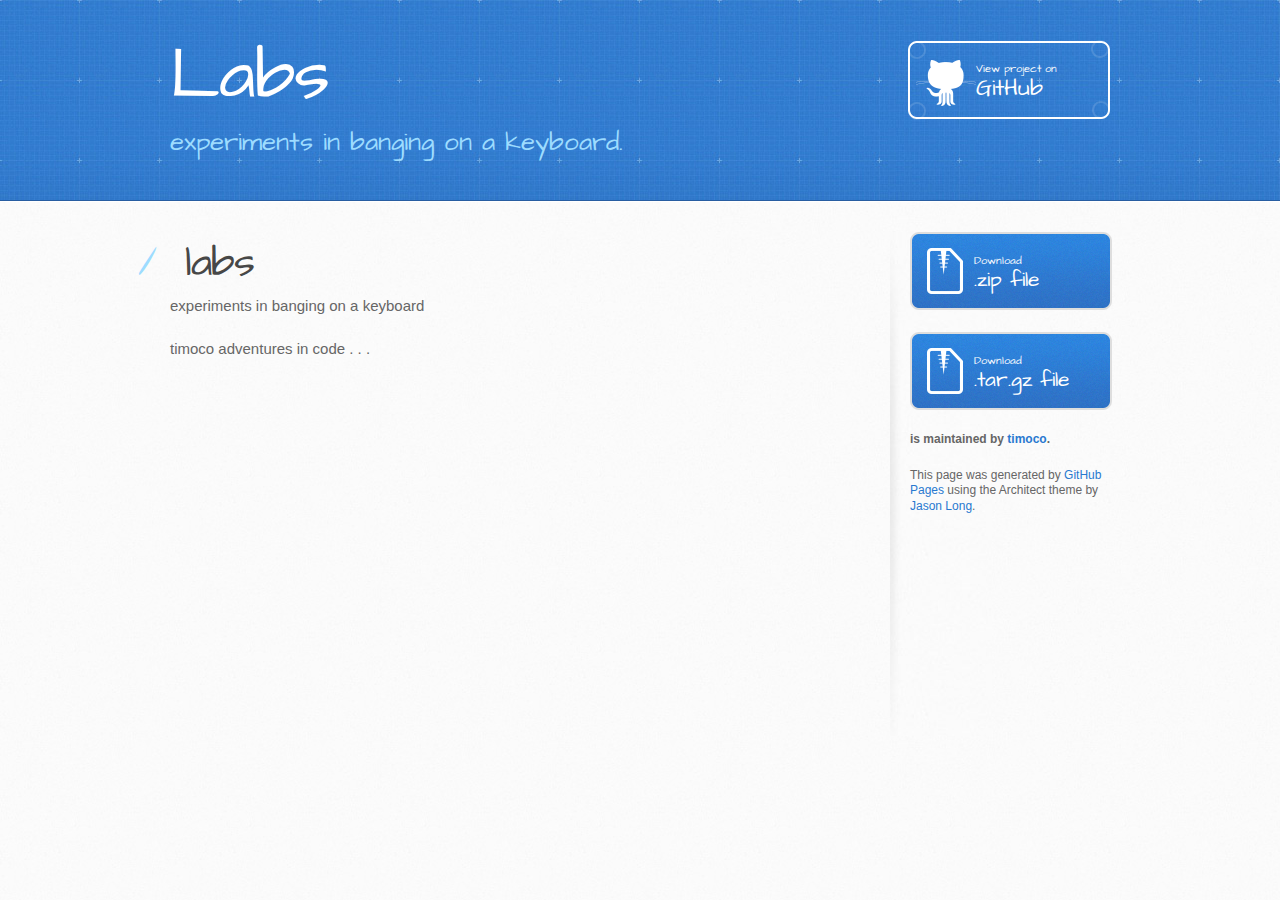
<file: index.html>
<!DOCTYPE html>
<html>
  <head>
    <meta charset='utf-8'>
    <meta http-equiv="X-UA-Compatible" content="chrome=1">
    <meta name="viewport" content="width=device-width, initial-scale=1, maximum-scale=1">
    <link href='https://fonts.googleapis.com/css?family=Architects+Daughter' rel='stylesheet' type='text/css'>
    <link rel="stylesheet" type="text/css" href="stylesheets/stylesheet.css" media="screen">
    <link rel="stylesheet" type="text/css" href="stylesheets/pygment_trac.css" media="screen">
    <link rel="stylesheet" type="text/css" href="stylesheets/print.css" media="print">

    <!--[if lt IE 9]>
    <script src="//html5shiv.googlecode.com/svn/trunk/html5.js"></script>
    <![endif]-->

    <title>Labs by timoco</title>
  </head>

  <body>
    <header>
      <div class="inner">
        <h1>Labs</h1>
        <h2>experiments in banging on a keyboard.</h2>
        <a href="https://github.com/timoco/labs" class="button"><small>View project on</small> GitHub</a>
      </div>
    </header>

    <div id="content-wrapper">
      <div class="inner clearfix">
        <section id="main-content">
          <h1>
<a id="labs" class="anchor" href="#labs" aria-hidden="true"><span class="octicon octicon-link"></span></a>labs</h1>

<p>experiments in banging on a keyboard</p>

<p>timoco adventures in code . . . </p>
        </section>

        <aside id="sidebar">
          <a href="https://github.com/timoco/labs/zipball/master" class="button">
            <small>Download</small>
            .zip file
          </a>
          <a href="https://github.com/timoco/labs/tarball/master" class="button">
            <small>Download</small>
            .tar.gz file
          </a>

          <p class="repo-owner"><a href="https://github.com/timoco/labs"></a> is maintained by <a href="https://github.com/timoco">timoco</a>.</p>

          <p>This page was generated by <a href="https://pages.github.com">GitHub Pages</a> using the Architect theme by <a href="https://twitter.com/jasonlong">Jason Long</a>.</p>
        </aside>
      </div>
    </div>

  
  </body>
</html>
</file>
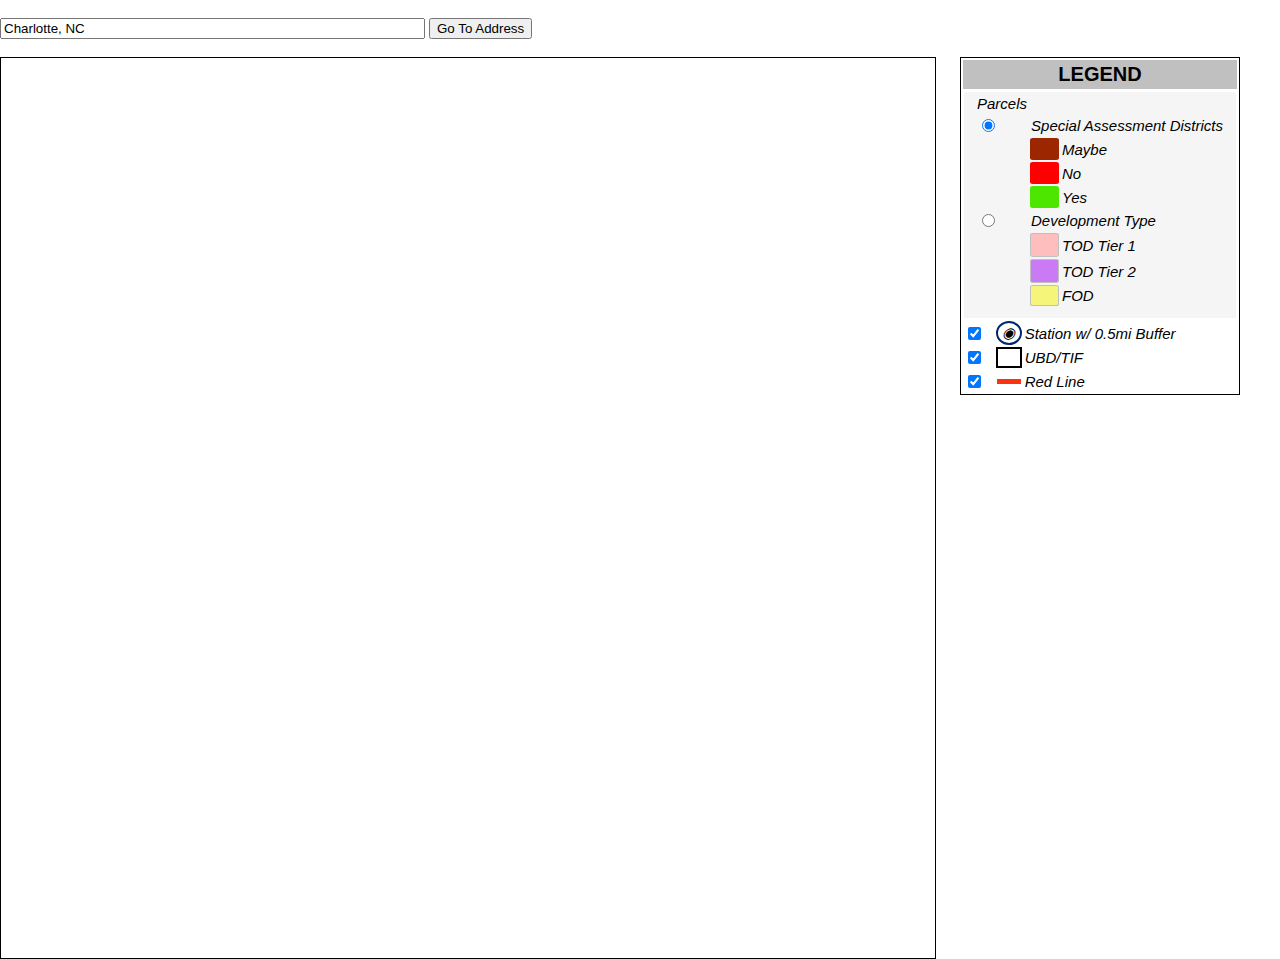
<file: carto/redline/index.html>
<!DOCTYPE html PUBLIC "-//W3C//DTD XHTML 1.0 Strict//EN"
	  "http://www.w3.org/TR/xhtml1/DTD/xhtml1-strict.dtd">

<html id="html" xmlns="http://www.w3.org/1999/xhtml" lang="en">
  <head>
    <meta http-equiv="Content-Type" content="text/html; charset=utf-8" />
    <title>Redline</title>
    <link rel="stylesheet" href="css/style.css" type="text/css" media="all" />
    <!-- Google Maps V3 Javascript API -->
	<!--<script type="text/javascript" src="http://maps.googleapis.com/maps/api/js?key=AIzaSyD9_u4u0SE73VRatVAwxPqB6sJvzfrmQrE&sensor=false"></script>-->
	<script type="text/javascript" src="http://maps.google.com/maps/api/js?sensor=false"></script>
    	
    <script type="text/javascript" src="js/map.js"></script>
  </head>
  <body id="body" onload="initialize()">
    <br />
    <!-- TPM additions -->
   <div id="controls">
		<input id="address" type="textbox" value="Charlotte, NC" size="50">
    	<input type="button" value="Go To Address" onclick="zoomToAddr()">
		<br /><br />
	</div>
        <div id="map_legend">
    	<table id="legend">
    		<tr><th align="center" colspan="3">LEGEND</th></tr>
    		<tr>
    			<td colspan="3">
    				<table id="sublegend">
    					<tr><td>Parcels</td></tr>
    					
    					<tr><td>
    					<!-- <input type="checkbox" onclick="toggleLyr(this)" value="on" name="sad" checked="checked"/> -->
    					<input type="radio" name="parcel" value="sad" onclick="toggleLyr(this)" checked="checked" /> 
    					</td>
    						<td colspan="2">Special Assessment Districts</td>
			    		</tr>
			    		<tr>
			    			<td>&nbsp;</td>
			    			<td id="sadmb"> &nbsp;</td>
			    			<td>Maybe</td>
			    		</tr>
			    		<tr>
			    			<td>&nbsp;</td>
			    			<td id="sadn"> &nbsp;</td>
			    			<td>No</td>
			    		</tr>
			    		<tr>
			    			<td>&nbsp;</td>
			    			<td id="sady"> &nbsp;</td>
			    			<td>Yes</td>
			    		</tr>
			    		<tr>
			    			<td>
			    			<input type="radio" name="parcel" value="dev" onclick="toggleLyr(this)" />
			    			<!-- <br /><input type="checkbox" onclick="toggleLyr(this)" value="on" name="parcels" checked="checked"/>-->
			    			</td>
			    			
			    			<td colspan="2">Development Type</td>
			    		</tr>
			    		<tr>
			    			<td>&nbsp;</td>
			    			<td id="tod1"> &nbsp;</td>
			    			<td>TOD Tier 1</td>
			    		</tr>
			    		<tr>
			    			<td>&nbsp;</td>
			    			<td id="tod2">&nbsp;</td>
			    			<td>TOD Tier 2</td>
			    		</tr>
			    		<tr>
			    			<td>&nbsp;</td>
			    			<td id="fod">&nbsp;</td>
			    			<td>FOD</td>
			    		</tr>
    				</table>
    			</td>
    		</tr>

    		<tr>
    			<td>
    			<input type="checkbox" onclick="toggleLyr(this)" value="on" name="stationBuf" checked="checked"/></td>
    			<!-- <td id="stations"></td>-->
    			<td id="stationsBuf">&#X25C9;</td>
    			<td>Station w/ 0.5mi Buffer</td>
    		</tr>
    		<tr>
    			<td><input type="checkbox" onclick="toggleLyr(this)" value="on" name="ubd" checked="checked"/></td>
    			<td id="ubd"></td>
    			<td>UBD/TIF</td>
    		</tr>
    		<tr>
    			<td><input type="checkbox" onclick="toggleLyr(this)" value="on" name="redline" checked="checked"/></td>
    			<td><hr  id="legend_redline"/></td>
    			<!-- <td id="redline">&nbsp;</td>-->
    			<td>Red Line</td>
    		</tr>
    		<!-- 
    		<tr>
    			<td><input type="checkbox" onclick="toggleLyr(this)" value="on" name="stationBuf" checked="checked"/></td>
    			<td id="stationsBuf">&#X25C9;</td>
    			<td>Station Buffer (0.5mi)</td>
    		</tr>
    		 -->
    		<!--
    			TOD & TOD tier 1 = FFBEBE
TOD tier 2 = CA7AF5
FOD = F5F57A
Station Buffer = 9EAAD7
Redline = FA3411
Stations = 000000
    		-->
    	</table>
    	
    </div>

    <div id="map"></div>

  </body>
</html>
</file>
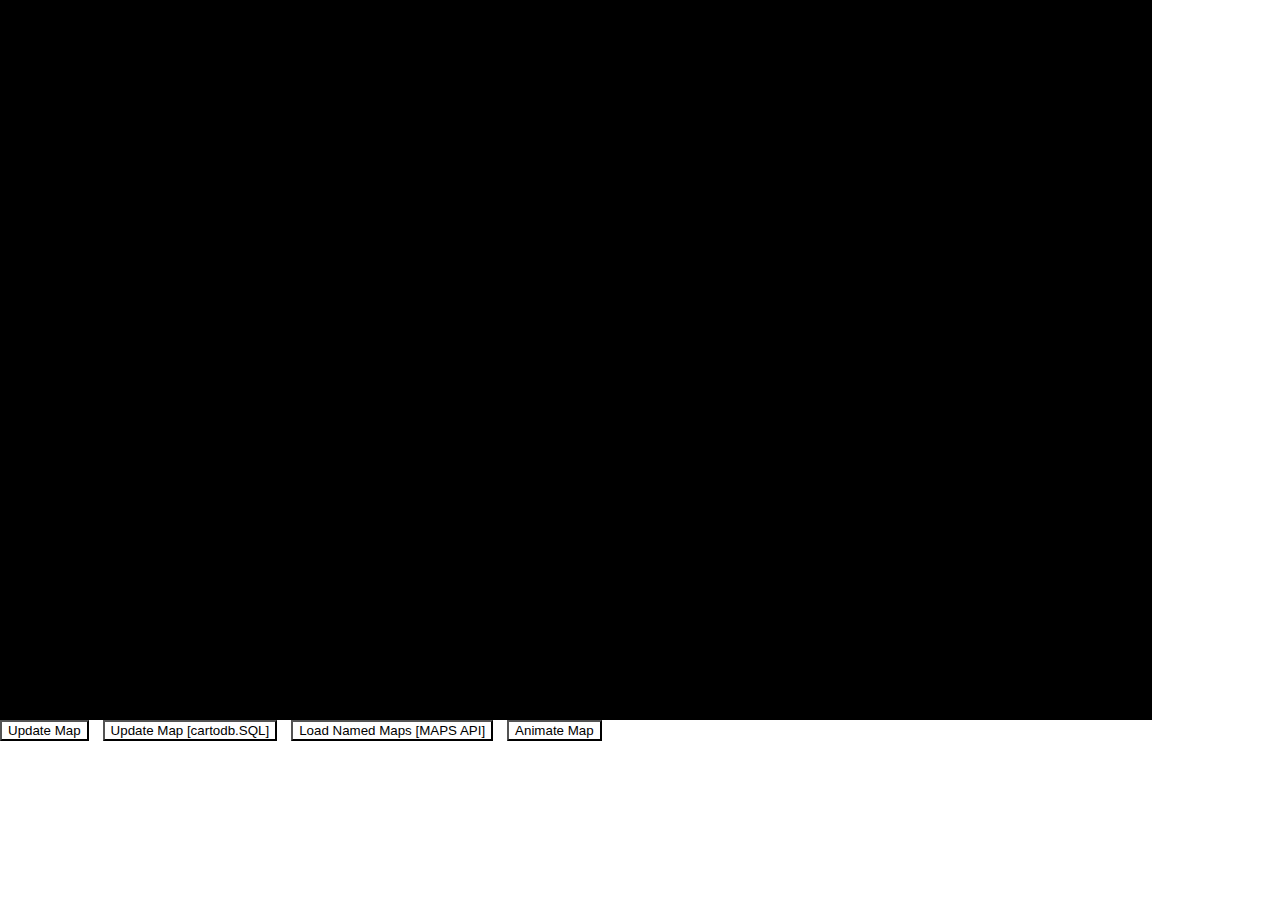
<file: timoco_carto_examples.html>
<html>
<head>
	<title>Timoco CartoDB samples</title>

	<link rel="stylesheet" href="http://libs.cartocdn.com/cartodb.js/v3/3.11/themes/css/cartodb.css" />
  <script src="http://libs.cartocdn.com/cartodb.js/v3/3.11/cartodb.js"></script>

	<style>
    	html, body {width:100%; height:100%; padding: 0; margin: 0;}
    	#map { width: 90%; height:80%; background: black;}
      button {
        margin-right: 10px;
        font-family: "Proxima Nova W01", "Helvetica Neue", Helvetica, Arial, sans-serif;
        background: transparent;
      }
      /*#proc_results {align}*/
  	</style>
    
    <!--load timoco javascript functions -->
    <script src="timoco_carto.js"></script>

</head>
<body>
	<div id="map"></div>
  <div id="data_filters"></div>
  <div id="metric_selector"></div>
  <button onclick="updateMap()">Update Map</button>
  <button onclick="updateCDBMap()">Update Map [cartodb.SQL]</button>
  <button onclick="loadCDBNamedMap()">Load Named Maps [MAPS API]</button>
  <!-- <button onclick="get_sim_GeoJSON()">Get Spatial Data</button> -->
  <button onclick="animateMapByYears()">Animate Map</button>

  

  <div id="tbl_results"></div> 
  <div id="proc_results"></div> 

</body>
</html>
</file>
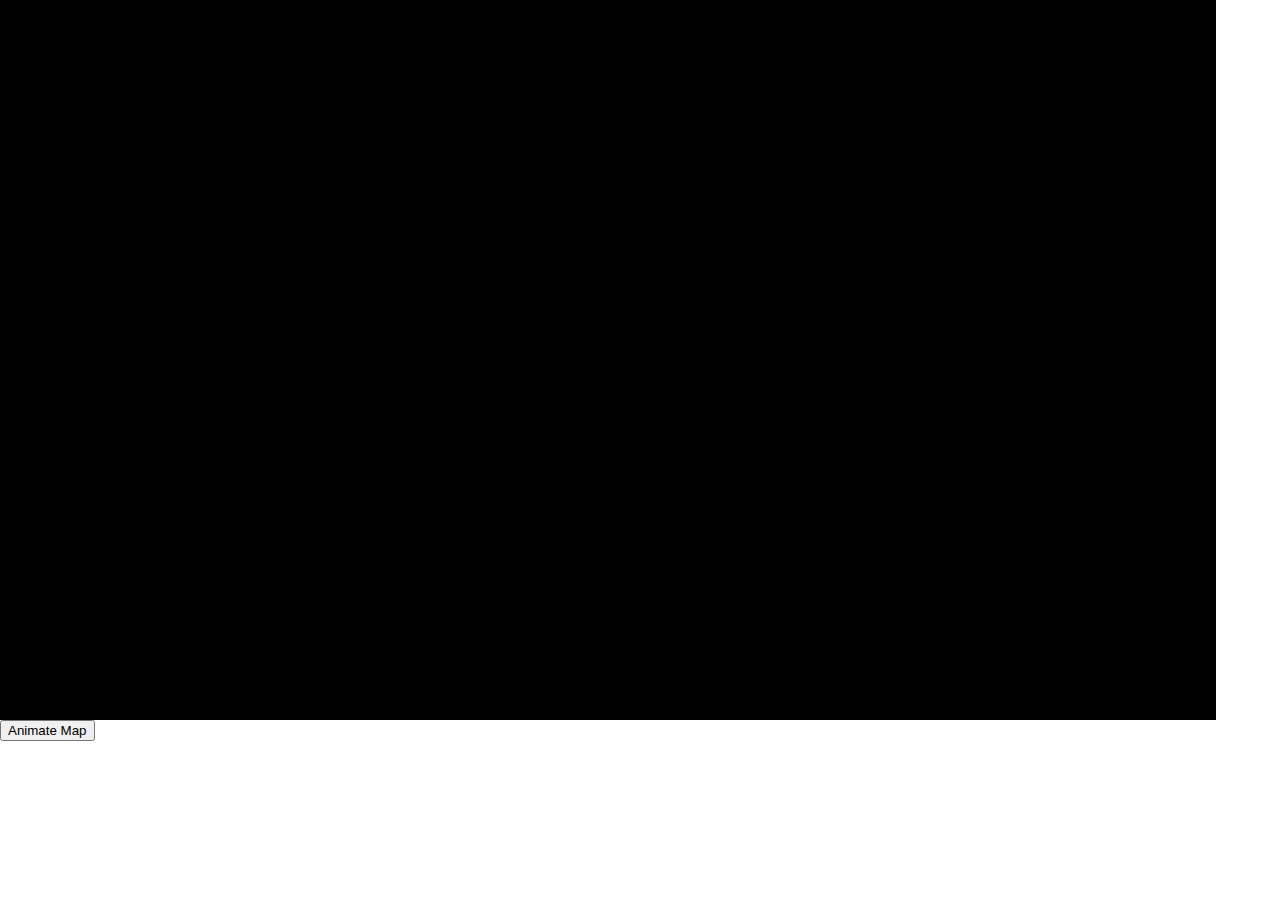
<file: carto/carto_ex2_MAP_API.html>
<html>
<head>
  <title>Timoco Carto App examples </title>

  <link rel="stylesheet" href="http://libs.cartocdn.com/cartodb.js/v3/3.11/themes/css/cartodb.css" />
  <!-- include cartodb.js library -->
  <script src="http://libs.cartocdn.com/cartodb.js/v3/3.11/cartodb.js"></script>
  <style>
      html, body {width:100%; height:100%; padding: 0; margin: 0;}
      #map { width: 95%; height:80%; background: black;}
    </style>
  

  <script type="text/javascript">
  var map;
    var dynLyr;
  $(document).ready(function() { 
    
    var retail_health_viz_url = 'http://timoco.cartodb.com/api/v2/viz/88f0c25e-9fa3-11e4-9ab7-0e0c41326911/viz.json';
    var retail_health_tbl = 'economic_pharma_health_retail_10yr_by_state';
    var county_tbl = 'county_usa';
    var user_name = 'timoco';
    var api_key = '2d80f8152e590c2f8d7da82f92f397ffa697bab8';
    

  initMap();

  function initMap() {  
    console.log('Initialize Leaflet Map');
    map = new L.Map('map', {
      zoomControl: false,
      center: [39, -97],
      zoom: 4 
    });

    console.log('Add the DarkMatter base map from cartodb cdn');
    //#CartoDB DarkMatter basemap from cdn
    L.tileLayer('http://{s}.basemaps.cartocdn.com/dark_all/{z}/{x}/{y}.png',
          {attribution: '&copy; <a href="http://www.openstreetmap.org/copyright">OpenStreetMap</a> contributors, &copy;<a href="http://cartodb.com/attributions">CartoDB</a>'
    }).addTo(map);    

    
    //pull in county tiles from CartoDB
    console.log("Use CartoDB Maps API to retrieve tiles");
   
    console.log(arguments.callee.name);
   
    dynLyr = cartodb.createLayer(map, {
      user_name: 'timoco',
      type: 'namedmap',
      named_map: {
        name: "county_ex",
        layers: [{
          layer_name: "t",
          interactivity: "cartodb_id, name, pop"
         }]

       }
      })
      //map.addLayer(cdbNamedMapLyr);
      .addTo(map) // add the layer to our map which already contains 1 sublayer  
      //.done(function(layer) {
      .done(function(layer) {

      layer.getSubLayer(0).setInteraction(true);

      // on mouseover
      layer.getSubLayer(0).on('featureOver', function(e, pos, pixel, data) {
        // print data to console log
        console.log("Event #" + data.cartodb_id + ", name " + data.name + ", max population: " + data.pop_max);
      });
      console.log(layer.getSubLayer(0));

      // dynLyr.setParams()
        
      });
    }
 
});

function animateMap(){
  console.log(dynLyr);
  console.log("should be setting the params");
  // dynLyr.setParams('pop', 100000);
  // dynLyr.addTo(map);
  // layer.setParams('test', 10); // sets test = 10
    var mapconfig = {
        "version": "0.0.1",
        "name": "county_ex",
        "auth": {
          "method": "open"
        },
        "layergroup": {
          "layers": [{
            "type": "cartodb",
            "options": {
              "cartocss_version": "2.1.1",
              "cartocss": "#layer{ polygon-fill: #FFFFCC; polygon-opacity: 0.8; line-color: #FFF;  line-width: 0;  line-opacity: 1;} #layer [ pop <= 9818605] {polygon-fill: #0C2C84;} #layer [ pop <= 144170] { polygon-fill: #225EA8;} #layer [ pop <= 59916] { polygon-fill: #1D91C0;} #layer [ pop <= 35190] { polygon-fill: #41B6C4;} #layer [ pop <= 21623] { polygon-fill: #7FCDBB;} #layer [ pop <= 13399] { polygon-fill: #C7E9B4;} #layer [ pop <= 6798] {polygon-fill: #FFFFCC;}",
              "sql": "select * from county_usa where state in ('MA', 'CA', 'AZ')"
            }
          }]
        }
    };
    //Update a Named Map with new config from new_config.json -- preset style
    //curl -X PUT \
    //'https://timoco.cartodb.com/api/v1/map/named/timoco@county_ex?api_key=2d80f8152e590c2f8d7da82f92f397ffa697bab8' \
    //-H 'Content-Type: application/json' \
    //-d @new_config.json > timoco_county_ex_response.json
    console.log(mapconfig);
    $.ajax({
        crossOrigin: true,
        url: "https://timoco.cartodb.com/api/v1/map/named/timoco@county_ex?api_key=2d80f8152e590c2f8d7da82f92f397ffa697bab8",
        type: 'PUT',
        dataType: 'json',
        contentType: 'application/json',
        data: JSON.stringify(mapconfig),
        success: function (data) {
          alert(JSON.stringify(data));
          console.log(data);
        },
        error: function(){
          alert("Cannot get data");
        }
    });
  }

//window.onload=cdb_createRuntimeViz;
</script>

</head>
<body>
  <div id="map"></div>
  <div id="content"></div>
  <button onclick="animateMap()">Animate Map</button>
  

    
  
</body>
</html>
</file>
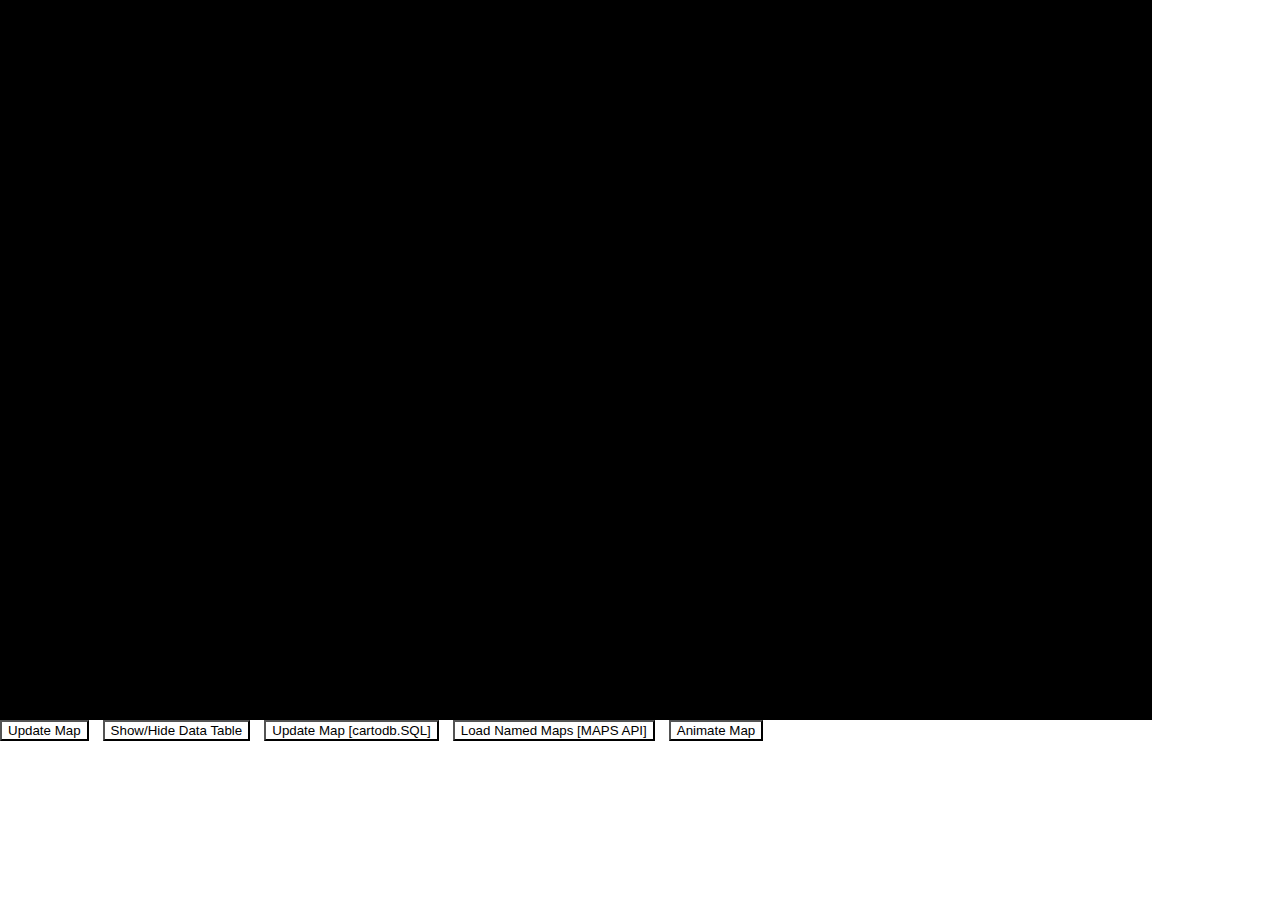
<file: carto/timoco_carto_examples.html>
<html>
<head>
	<title>Timoco CartoDB samples</title>

	<link rel="stylesheet" href="http://libs.cartocdn.com/cartodb.js/v3/3.11/themes/css/cartodb.css" />
  <script src="http://libs.cartocdn.com/cartodb.js/v3/3.11/cartodb.js"></script>

	<style>
    	html, body {width:100%; height:100%; padding: 0; margin: 0;}
    	#map { width: 90%; height:80%; background: black;}
      button {
        margin-right: 10px;
        font-family: "Proxima Nova W01", "Helvetica Neue", Helvetica, Arial, sans-serif;
        background: transparent;
      }
      /*#proc_results {align}*/
      #tbl_results{
        background-color: #F0ECEC;
        position: absolute;
        right: 10px;
        top: 0px;
        width: 20%;
        opacity: 0.75;
      } 
  	</style>
    
    <!--load timoco javascript functions -->
    <script src="timoco_carto.js"></script>

</head>
<body>
	<div id="map"></div>
  <div id="data_filters"></div>
  <div id="metric_selector"></div>
  <button onclick="updateMap()">Update Map</button>
  <button onclick="$('#tbl_results').toggle()">Show/Hide Data Table</button>
  <button onclick="updateCDBMap()">Update Map [cartodb.SQL]</button>
  <button onclick="loadCDBNamedMap()">Load Named Maps [MAPS API]</button>
  <button onclick="animateMapByYears()">Animate Map</button>

  <!-- <button onclick="get_sim_GeoJSON()">Get Spatial Data</button> -->
  

  <div id="tbl_results"></div> 
  <div id="proc_results"></div> 

</body>
</html>
</file>
<file: stylesheets/pygment_trac.css>
.highlight  { background: #ffffff; }
.highlight .c { color: #999988; font-style: italic } /* Comment */
.highlight .err { color: #a61717; background-color: #e3d2d2 } /* Error */
.highlight .k { font-weight: bold } /* Keyword */
.highlight .o { font-weight: bold } /* Operator */
.highlight .cm { color: #999988; font-style: italic } /* Comment.Multiline */
.highlight .cp { color: #999999; font-weight: bold } /* Comment.Preproc */
.highlight .c1 { color: #999988; font-style: italic } /* Comment.Single */
.highlight .cs { color: #999999; font-weight: bold; font-style: italic } /* Comment.Special */
.highlight .gd { color: #000000; background-color: #ffdddd } /* Generic.Deleted */
.highlight .gd .x { color: #000000; background-color: #ffaaaa } /* Generic.Deleted.Specific */
.highlight .ge { font-style: italic } /* Generic.Emph */
.highlight .gr { color: #aa0000 } /* Generic.Error */
.highlight .gh { color: #999999 } /* Generic.Heading */
.highlight .gi { color: #000000; background-color: #ddffdd } /* Generic.Inserted */
.highlight .gi .x { color: #000000; background-color: #aaffaa } /* Generic.Inserted.Specific */
.highlight .go { color: #888888 } /* Generic.Output */
.highlight .gp { color: #555555 } /* Generic.Prompt */
.highlight .gs { font-weight: bold } /* Generic.Strong */
.highlight .gu { color: #800080; font-weight: bold; } /* Generic.Subheading */
.highlight .gt { color: #aa0000 } /* Generic.Traceback */
.highlight .kc { font-weight: bold } /* Keyword.Constant */
.highlight .kd { font-weight: bold } /* Keyword.Declaration */
.highlight .kn { font-weight: bold } /* Keyword.Namespace */
.highlight .kp { font-weight: bold } /* Keyword.Pseudo */
.highlight .kr { font-weight: bold } /* Keyword.Reserved */
.highlight .kt { color: #445588; font-weight: bold } /* Keyword.Type */
.highlight .m { color: #009999 } /* Literal.Number */
.highlight .s { color: #d14 } /* Literal.String */
.highlight .na { color: #008080 } /* Name.Attribute */
.highlight .nb { color: #0086B3 } /* Name.Builtin */
.highlight .nc { color: #445588; font-weight: bold } /* Name.Class */
.highlight .no { color: #008080 } /* Name.Constant */
.highlight .ni { color: #800080 } /* Name.Entity */
.highlight .ne { color: #990000; font-weight: bold } /* Name.Exception */
.highlight .nf { color: #990000; font-weight: bold } /* Name.Function */
.highlight .nn { color: #555555 } /* Name.Namespace */
.highlight .nt { color: #000080 } /* Name.Tag */
.highlight .nv { color: #008080 } /* Name.Variable */
.highlight .ow { font-weight: bold } /* Operator.Word */
.highlight .w { color: #bbbbbb } /* Text.Whitespace */
.highlight .mf { color: #009999 } /* Literal.Number.Float */
.highlight .mh { color: #009999 } /* Literal.Number.Hex */
.highlight .mi { color: #009999 } /* Literal.Number.Integer */
.highlight .mo { color: #009999 } /* Literal.Number.Oct */
.highlight .sb { color: #d14 } /* Literal.String.Backtick */
.highlight .sc { color: #d14 } /* Literal.String.Char */
.highlight .sd { color: #d14 } /* Literal.String.Doc */
.highlight .s2 { color: #d14 } /* Literal.String.Double */
.highlight .se { color: #d14 } /* Literal.String.Escape */
.highlight .sh { color: #d14 } /* Literal.String.Heredoc */
.highlight .si { color: #d14 } /* Literal.String.Interpol */
.highlight .sx { color: #d14 } /* Literal.String.Other */
.highlight .sr { color: #009926 } /* Literal.String.Regex */
.highlight .s1 { color: #d14 } /* Literal.String.Single */
.highlight .ss { color: #990073 } /* Literal.String.Symbol */
.highlight .bp { color: #999999 } /* Name.Builtin.Pseudo */
.highlight .vc { color: #008080 } /* Name.Variable.Class */
.highlight .vg { color: #008080 } /* Name.Variable.Global */
.highlight .vi { color: #008080 } /* Name.Variable.Instance */
.highlight .il { color: #009999 } /* Literal.Number.Integer.Long */

.type-csharp .highlight .k { color: #0000FF }
.type-csharp .highlight .kt { color: #0000FF }
.type-csharp .highlight .nf { color: #000000; font-weight: normal }
.type-csharp .highlight .nc { color: #2B91AF }
.type-csharp .highlight .nn { color: #000000 }
.type-csharp .highlight .s { color: #A31515 }
.type-csharp .highlight .sc { color: #A31515 }
</file>
<file: stylesheets/print.css>
html, body, div, span, applet, object, iframe,
h1, h2, h3, h4, h5, h6, p, blockquote, pre,
a, abbr, acronym, address, big, cite, code,
del, dfn, em, img, ins, kbd, q, s, samp,
small, strike, strong, sub, sup, tt, var,
b, u, i, center,
dl, dt, dd, ol, ul, li,
fieldset, form, label, legend,
table, caption, tbody, tfoot, thead, tr, th, td,
article, aside, canvas, details, embed,
figure, figcaption, footer, header, hgroup,
menu, nav, output, ruby, section, summary,
time, mark, audio, video {
  padding: 0;
  margin: 0;
  font: inherit;
  font-size: 100%;
  vertical-align: baseline;
  border: 0;
}
/* HTML5 display-role reset for older browsers */
article, aside, details, figcaption, figure,
footer, header, hgroup, menu, nav, section {
  display: block;
}
body {
  line-height: 1;
}
ol, ul {
  list-style: none;
}
blockquote, q {
  quotes: none;
}
blockquote:before, blockquote:after,
q:before, q:after {
  content: '';
  content: none;
}
table {
  border-spacing: 0;
  border-collapse: collapse;
}
body {
  font-family: 'Helvetica Neue', Helvetica, Arial, serif;
  font-size: 13px;
  line-height: 1.5;
  color: #000;
}

a {
  font-weight: bold;
  color: #d5000d;
}

header {
  padding-top: 35px;
  padding-bottom: 10px;
}

header h1 {
  font-size: 48px;
  font-weight: bold;
  line-height: 1.2;
  color: #303030;
  letter-spacing: -1px;
}

header h2 {
  font-size: 24px;
  font-weight: normal;
  line-height: 1.3;
  color: #aaa;
  letter-spacing: -1px;
}
#downloads {
  display: none;
}
#main_content {
  padding-top: 20px;
}

code, pre {
  margin-bottom: 30px;
  font-family: Monaco, "Bitstream Vera Sans Mono", "Lucida Console", Terminal;
  font-size: 12px;
  color: #222;
}

code {
  padding: 0 3px;
}

pre {
  padding: 20px;
  overflow: auto;
  border: solid 1px #ddd;
}
pre code {
  padding: 0;
}

ul, ol, dl {
  margin-bottom: 20px;
}


/* COMMON STYLES */

table {
  width: 100%;
  border: 1px solid #ebebeb;
}

th {
  font-weight: 500;
}

td {
  font-weight: 300;
  text-align: center;
  border: 1px solid #ebebeb;
}

form {
  padding: 20px;
  background: #f2f2f2;

}


/* GENERAL ELEMENT TYPE STYLES */

h1 {
  font-size: 2.8em;
}

h2 {
  margin-bottom: 8px;
  font-size: 22px;
  font-weight: bold;
  color: #303030;
}

h3 {
  margin-bottom: 8px;
  font-size: 18px;
  font-weight: bold;
  color: #d5000d;
}

h4 {
  font-size: 16px;
  font-weight: bold;
  color: #303030;
}

h5 {
  font-size: 1em;
  color: #303030;
}

h6 {
  font-size: .8em;
  color: #303030;
}

p {
  margin-bottom: 20px;
  font-weight: 300;
}

a {
  text-decoration: none;
}

p a {
  font-weight: 400;
}

blockquote {
  padding: 0 0 0 30px;
  margin-bottom: 20px;
  font-size: 1.6em;
  border-left: 10px solid #e9e9e9;
}

ul li {
  padding-left: 20px;
  list-style-position: inside;
  list-style: disc;
}

ol li {
  padding-left: 3px;
  list-style-position: inside;
  list-style: decimal;
}

dl dd {
  font-style: italic;
  font-weight: 100;
}

footer {
  padding-top: 20px;
  padding-bottom: 30px;
  margin-top: 40px;
  font-size: 13px;
  color: #aaa;
}

footer a {
  color: #666;
}

/* MISC */
.clearfix:after {
  display: block;
  height: 0;
  clear: both;
  visibility: hidden;
  content: '.';
}

.clearfix {display: inline-block;}
* html .clearfix {height: 1%;}
.clearfix {display: block;}
</file>
<file: carto/redline/css/style.css>
/*--------------------------------------
  Author:      Timothy Morrissey & Tyler Waring
  Created:     Feb 2012
  Description: Stylesheet for Redline Project
----------------------------------------*/

#html { 
	height: 100% 
}
#body { 
	height: 100%; 
	margin: 0px; 
	padding: 0px 
}

#map {
  /*width: 100%;*/
  width: 73%;
  height: 100%;
  border: 1px solid #000;
  float: left;
}

#map_legend{
	width:25%;
	float: right;
	font:oblique 15px helvetica,sans-serif;
	/*
		height:100%;
	border: 1px solid #6699CC;
	font:15px arial,sans-serif;
	padding-top:25px;
	padding-bottom:25px;
	padding-right:50px;	
	padding-left:50px
	*/
}
table#legend{
	border: 1px solid black;
}
table#sublegend{
	padding:0px 10px 10px 10px;
	/*border: 1px solid blue;*/
	background-color: #F5F5F5
}

th{
	font:bold 20px helvetica,sans-serif;
	background-color:#C0C0C0;
	color:black;
	padding: 3px 0px 3px 0px
	}

	
td#stations{
	/*background-color: #000000;
	width: 20px
	*/
	background: #000000;
    width: 1px;
    height: 1px;
    border-radius: 100%;
}
td#stationsBuf{
	border:2px solid #002673;
	text-align: center;
	/*background: #9EAAD7;*/
    width: 1px;
    height: 1px;
    border-radius: 100%;
	/*background-color: ;
	outline-color: #9EAAD7;
	width: 20px>*/
}
#legend_redline{
	background-color:#FA3411;
	color: #FA3411;
	height: 5px;
	border: 0
		
}

td#redline{
	padding-top:10px;
	border-bottom:2px solid #FA3411;
	

}
td#fod{
	background: #F5F57A;
    width: 10px;
    height: 1px;
    border-radius: 10%;
    border:1px solid #C0C0C0;
}
td#tod1{
	width: 25px;
    height: 20px;
    border-radius: 10%;
	background-color: #FFBEBE;
	border:1px solid #C0C0C0;
}td#tod2{
    width: 25px;
    height: 20px;
    border-radius: 10%;
	background-color: #CA7AF5;
	border:1px solid #C0C0C0;
}
td#sadmb{
	background: #9B2600;
    width: 25px;
    height: 20px;
    border-radius: 10%
}

td#sadn{
	background: #FF0000;
    width: 25px;
    height: 20px;
    border-radius: 10%;
}

td#sady{
	background: #4CE600;
    width: 25px;
    height: 20px;
    border-radius: 10%;
}
td#ubd{
	border:2px solid #000000;
	width: 20px
}
/*
SAD Maybe - 9B2600
SAD Yes -  4CE600
SAD No - FF0000
#TOD tier 1 = FFBEBE
TOD tier 2 = CA7AF5
FOD = F5F57A
Station Buffer = 9EAAD7
Redline = FA3411
Stations = 000000
    		-->*/
</file>
<file: stylesheets/stylesheet.css>
/*! normalize.css v3.0.2 | MIT License | git.io/normalize */

/**
 * 1. Set default font family to sans-serif.
 * 2. Prevent iOS text size adjust after orientation change, without disabling
 *    user zoom.
 */

html {
  font-family: sans-serif; /* 1 */
  -webkit-text-size-adjust: 100%; /* 2 */
  -ms-text-size-adjust: 100%; /* 2 */
}

/**
 * Remove default margin.
 */

body {
  margin: 0;
}

/* HTML5 display definitions
   ========================================================================== */

/**
 * Correct `block` display not defined for any HTML5 element in IE 8/9.
 * Correct `block` display not defined for `details` or `summary` in IE 10/11
 * and Firefox.
 * Correct `block` display not defined for `main` in IE 11.
 */

article,
aside,
details,
figcaption,
figure,
footer,
header,
hgroup,
main,
menu,
nav,
section,
summary {
  display: block;
}

/**
 * 1. Correct `inline-block` display not defined in IE 8/9.
 * 2. Normalize vertical alignment of `progress` in Chrome, Firefox, and Opera.
 */

audio,
canvas,
progress,
video {
  display: inline-block; /* 1 */
  vertical-align: baseline; /* 2 */
}

/**
 * Prevent modern browsers from displaying `audio` without controls.
 * Remove excess height in iOS 5 devices.
 */

audio:not([controls]) {
  display: none;
  height: 0;
}

/**
 * Address `[hidden]` styling not present in IE 8/9/10.
 * Hide the `template` element in IE 8/9/11, Safari, and Firefox < 22.
 */

[hidden],
template {
  display: none;
}

/* Links
   ========================================================================== */

/**
 * Remove the gray background color from active links in IE 10.
 */

a {
  background-color: transparent;
}

/**
 * Improve readability when focused and also mouse hovered in all browsers.
 */

a:active,
a:hover {
  outline: 0;
}

/* Text-level semantics
   ========================================================================== */

/**
 * Address styling not present in IE 8/9/10/11, Safari, and Chrome.
 */

abbr[title] {
  border-bottom: 1px dotted;
}

/**
 * Address style set to `bolder` in Firefox 4+, Safari, and Chrome.
 */

b,
strong {
  font-weight: bold;
}

/**
 * Address styling not present in Safari and Chrome.
 */

dfn {
  font-style: italic;
}

/**
 * Address variable `h1` font-size and margin within `section` and `article`
 * contexts in Firefox 4+, Safari, and Chrome.
 */

h1 {
  margin: 0.67em 0;
  font-size: 2em;
}

/**
 * Address styling not present in IE 8/9.
 */

mark {
  color: #000;
  background: #ff0;
}

/**
 * Address inconsistent and variable font size in all browsers.
 */

small {
  font-size: 80%;
}

/**
 * Prevent `sub` and `sup` affecting `line-height` in all browsers.
 */

sub,
sup {
  position: relative;
  font-size: 75%;
  line-height: 0;
  vertical-align: baseline;
}

sup {
  top: -0.5em;
}

sub {
  bottom: -0.25em;
}

/* Embedded content
   ========================================================================== */

/**
 * Remove border when inside `a` element in IE 8/9/10.
 */

img {
  border: 0;
}

/**
 * Correct overflow not hidden in IE 9/10/11.
 */

svg:not(:root) {
  overflow: hidden;
}

/* Grouping content
   ========================================================================== */

/**
 * Address margin not present in IE 8/9 and Safari.
 */

figure {
  margin: 1em 40px;
}

/**
 * Address differences between Firefox and other browsers.
 */

hr {
  height: 0;
  -moz-box-sizing: content-box;
  box-sizing: content-box;
}

/**
 * Contain overflow in all browsers.
 */

pre {
  overflow: auto;
}

/**
 * Address odd `em`-unit font size rendering in all browsers.
 */

code,
kbd,
pre,
samp {
  font-family: monospace, monospace;
  font-size: 1em;
}

/* Forms
   ========================================================================== */

/**
 * Known limitation: by default, Chrome and Safari on OS X allow very limited
 * styling of `select`, unless a `border` property is set.
 */

/**
 * 1. Correct color not being inherited.
 *    Known issue: affects color of disabled elements.
 * 2. Correct font properties not being inherited.
 * 3. Address margins set differently in Firefox 4+, Safari, and Chrome.
 */

button,
input,
optgroup,
select,
textarea {
  margin: 0; /* 3 */
  font: inherit; /* 2 */
  color: inherit; /* 1 */
}

/**
 * Address `overflow` set to `hidden` in IE 8/9/10/11.
 */

button {
  overflow: visible;
}

/**
 * Address inconsistent `text-transform` inheritance for `button` and `select`.
 * All other form control elements do not inherit `text-transform` values.
 * Correct `button` style inheritance in Firefox, IE 8/9/10/11, and Opera.
 * Correct `select` style inheritance in Firefox.
 */

button,
select {
  text-transform: none;
}

/**
 * 1. Avoid the WebKit bug in Android 4.0.* where (2) destroys native `audio`
 *    and `video` controls.
 * 2. Correct inability to style clickable `input` types in iOS.
 * 3. Improve usability and consistency of cursor style between image-type
 *    `input` and others.
 */

button,
html input[type="button"], /* 1 */
input[type="reset"],
input[type="submit"] {
  -webkit-appearance: button; /* 2 */
  cursor: pointer; /* 3 */
}

/**
 * Re-set default cursor for disabled elements.
 */

button[disabled],
html input[disabled] {
  cursor: default;
}

/**
 * Remove inner padding and border in Firefox 4+.
 */

button::-moz-focus-inner,
input::-moz-focus-inner {
  padding: 0;
  border: 0;
}

/**
 * Address Firefox 4+ setting `line-height` on `input` using `!important` in
 * the UA stylesheet.
 */

input {
  line-height: normal;
}

/**
 * It's recommended that you don't attempt to style these elements.
 * Firefox's implementation doesn't respect box-sizing, padding, or width.
 *
 * 1. Address box sizing set to `content-box` in IE 8/9/10.
 * 2. Remove excess padding in IE 8/9/10.
 */

input[type="checkbox"],
input[type="radio"] {
  box-sizing: border-box; /* 1 */
  padding: 0; /* 2 */
}

/**
 * Fix the cursor style for Chrome's increment/decrement buttons. For certain
 * `font-size` values of the `input`, it causes the cursor style of the
 * decrement button to change from `default` to `text`.
 */

input[type="number"]::-webkit-inner-spin-button,
input[type="number"]::-webkit-outer-spin-button {
  height: auto;
}

/**
 * 1. Address `appearance` set to `searchfield` in Safari and Chrome.
 * 2. Address `box-sizing` set to `border-box` in Safari and Chrome
 *    (include `-moz` to future-proof).
 */

input[type="search"] {
  -webkit-box-sizing: content-box; /* 2 */
  -moz-box-sizing: content-box;
  box-sizing: content-box;
  -webkit-appearance: textfield; /* 1 */
}

/**
 * Remove inner padding and search cancel button in Safari and Chrome on OS X.
 * Safari (but not Chrome) clips the cancel button when the search input has
 * padding (and `textfield` appearance).
 */

input[type="search"]::-webkit-search-cancel-button,
input[type="search"]::-webkit-search-decoration {
  -webkit-appearance: none;
}

/**
 * Define consistent border, margin, and padding.
 */

fieldset {
  padding: 0.35em 0.625em 0.75em;
  margin: 0 2px;
  border: 1px solid #c0c0c0;
}

/**
 * 1. Correct `color` not being inherited in IE 8/9/10/11.
 * 2. Remove padding so people aren't caught out if they zero out fieldsets.
 */

legend {
  padding: 0; /* 2 */
  border: 0; /* 1 */
}

/**
 * Remove default vertical scrollbar in IE 8/9/10/11.
 */

textarea {
  overflow: auto;
}

/**
 * Don't inherit the `font-weight` (applied by a rule above).
 * NOTE: the default cannot safely be changed in Chrome and Safari on OS X.
 */

optgroup {
  font-weight: bold;
}

/* Tables
   ========================================================================== */

/**
 * Remove most spacing between table cells.
 */

table {
  border-spacing: 0;
  border-collapse: collapse;
}

td,
th {
  padding: 0;
}

/* LAYOUT STYLES */
body {
  font-family: 'Helvetica Neue', Helvetica, Arial, serif;
  font-size: 15px;
  font-weight: 400;
  line-height: 1.5;
  color: #666;
  background: #fafafa url(../images/body-bg.jpg) 0 0 repeat;
}

p {
  margin-top: 0;
}

a {
  color: #2879d0;
}
a:hover {
  color: #2268b2;
}

header {
  padding-top: 40px;
  padding-bottom: 40px;
  font-family: 'Architects Daughter', 'Helvetica Neue', Helvetica, Arial, serif;
  background: #2e7bcf url(../images/header-bg.jpg) 0 0 repeat-x;
  border-bottom: solid 1px #275da1;
}

header h1 {
  width: 540px;
  margin-top: 0;
  margin-bottom: 0.2em;
  font-size: 72px;
  font-weight: normal;
  line-height: 1;
  color: #fff;
  letter-spacing: -1px;
}

header h2 {
  width: 540px;
  margin-top: 0;
  margin-bottom: 0;
  font-size: 26px;
  font-weight: normal;
  line-height: 1.3;
  color: #9ddcff;
  letter-spacing: 0;
}

.inner {
  position: relative;
  width: 940px;
  margin: 0 auto;
}

#content-wrapper {
  padding-top: 30px;
  border-top: solid 1px #fff;
}

#main-content {
  float: left;
  width: 690px;
}

#main-content img {
  max-width: 100%;
}

aside#sidebar {
  float: right;
  width: 200px;
  min-height: 504px;
  padding-left: 20px;
  font-size: 12px;
  line-height: 1.3;
  background: transparent url(../images/sidebar-bg.jpg) 0 0 no-repeat;
}

aside#sidebar p.repo-owner,
aside#sidebar p.repo-owner a {
  font-weight: bold;
}

#downloads {
  margin-bottom: 40px;
}

a.button {
  width: 134px;
  height: 58px;
  padding-top: 22px;
  padding-left: 68px;
  font-family: 'Architects Daughter', 'Helvetica Neue', Helvetica, Arial, serif;
  font-size: 23px;
  line-height: 1.2;
  color: #fff;
}
a.button small {
  display: block;
  font-size: 11px;
}
header a.button {
  position: absolute;
  top: 0;
  right: 0;
  background: transparent url(../images/github-button.png) 0 0 no-repeat;
}
aside a.button {
  display: block;
  width: 138px;
  padding-left: 64px;
  margin-bottom: 20px;
  font-size: 21px;
  background: transparent url(../images/download-button.png) 0 0 no-repeat;
}

code, pre {
  margin-bottom: 30px;
  font-family: Monaco, "Bitstream Vera Sans Mono", "Lucida Console", Terminal, monospace;
  font-size: 13px;
  color: #222;
}

code {
  padding: 0 3px;
  background-color: #f2f8fc;
  border: solid 1px #dbe7f3;
}

pre {
  padding: 20px;
  overflow: auto;
  text-shadow: none;
  background: #fff;
  border: solid 1px #f2f2f2;
}
pre code {
  padding: 0;
  color: #2879d0;
  background-color: #fff;
  border: none;
}

ul, ol, dl {
  margin-bottom: 20px;
}


/* COMMON STYLES */

hr {
  height: 0;
  margin-top: 1em;
  margin-bottom: 1em;
  border: 0;
  border-top: solid 1px #ddd;
}

table {
  width: 100%;
  border: 1px solid #ebebeb;
}

th {
  font-weight: 500;
}

td {
  font-weight: 300;
  text-align: center;
  border: 1px solid #ebebeb;
}

form {
  padding: 20px;
  background: #f2f2f2;

}


/* GENERAL ELEMENT TYPE STYLES */

#main-content h1 {
  margin-top: 0;
  margin-bottom: 0;
  font-family: 'Architects Daughter', 'Helvetica Neue', Helvetica, Arial, serif;
  font-size: 2.8em;
  font-weight: normal;
  color: #474747;
  text-indent: 6px;
  letter-spacing: -1px;
}

#main-content h1:before {
  padding-right: 0.3em;
  margin-left: -0.9em;
  color: #9ddcff;
  content: "/";
}

#main-content h2 {
  margin-bottom: 8px;
  font-family: 'Architects Daughter', 'Helvetica Neue', Helvetica, Arial, serif;
  font-size: 22px;
  font-weight: bold;
  color: #474747;
  text-indent: 4px;
}
#main-content h2:before {
  padding-right: 0.3em;
  margin-left: -1.5em;
  content: "//";
  color: #9ddcff;
}

#main-content h3 {
  margin-top: 24px;
  margin-bottom: 8px;
  font-family: 'Architects Daughter', 'Helvetica Neue', Helvetica, Arial, serif;
  font-size: 18px;
  font-weight: bold;
  color: #474747;
  text-indent: 3px;
}

#main-content h3:before {
  padding-right: 0.3em;
  margin-left: -2em;
  content: "///";
  color: #9ddcff;
}

#main-content h4 {
  margin-bottom: 8px;
  font-family: 'Architects Daughter', 'Helvetica Neue', Helvetica, Arial, serif;
  font-size: 15px;
  font-weight: bold;
  color: #474747;
  text-indent: 3px;
}

h4:before {
  padding-right: 0.3em;
  margin-left: -2.8em;
  content: "////";
  color: #9ddcff;
}

#main-content h5 {
  margin-bottom: 8px;
  font-family: 'Architects Daughter', 'Helvetica Neue', Helvetica, Arial, serif;
  font-size: 14px;
  color: #474747;
  text-indent: 3px;
}
h5:before {
  padding-right: 0.3em;
  margin-left: -3.2em;
  content: "/////";
  color: #9ddcff;
}

#main-content h6 {
  margin-bottom: 8px;
  font-family: 'Architects Daughter', 'Helvetica Neue', Helvetica, Arial, serif;
  font-size: .8em;
  color: #474747;
  text-indent: 3px;
}
h6:before {
  padding-right: 0.3em;
  margin-left: -3.7em;
  content: "//////";
  color: #9ddcff;
}

p {
  margin-bottom: 20px;
}

a {
  text-decoration: none;
}

p a {
  font-weight: 400;
}

blockquote {
  padding: 0 0 0 30px;
  margin-bottom: 20px;
  font-size: 1.6em;
  border-left: 10px solid #e9e9e9;
}

ul {
  list-style-position: inside;
  list-style: disc;
  padding-left: 20px;
}

ol {
  list-style-position: inside;
  list-style: decimal;
  padding-left: 3px;
}

dl dd {
  font-style: italic;
  font-weight: 100;
}

footer {
  padding-top: 20px;
  padding-bottom: 30px;
  margin-top: 40px;
  font-size: 13px;
  color: #aaa;
  background: transparent url('../images/hr.png') 0 0 no-repeat;
}

footer a {
  color: #666;
}
footer a:hover {
  color: #444;
}

/* MISC */
.clearfix:after {
  display: block;
  height: 0;
  clear: both;
  visibility: hidden;
  content: '.';
}

.clearfix {display: inline-block;}
* html .clearfix {height: 1%;}
.clearfix {display: block;}

/* #Media Queries
================================================== */

/* Smaller than standard 960 (devices and browsers) */
@media only screen and (max-width: 959px) { }

/* Tablet Portrait size to standard 960 (devices and browsers) */
@media only screen and (min-width: 768px) and (max-width: 959px) {
  .inner {
    width: 740px;
  }
  header h1, header h2 {
    width: 340px;
  }
  header h1 {
    font-size: 60px;
  }
  header h2 {
    font-size: 30px;
  }
  #main-content {
    width: 490px;
  }
  #main-content h1:before,
  #main-content h2:before,
  #main-content h3:before,
  #main-content h4:before,
  #main-content h5:before,
  #main-content h6:before {
    padding-right: 0;
    margin-left: 0;
    content: none;
  }
}

/* All Mobile Sizes (devices and browser) */
@media only screen and (max-width: 767px) {
  .inner {
    width: 93%;
  }
  header {
    padding: 20px 0;
  }
  header .inner {
    position: relative;
  }
  header h1, header h2 {
    width: 100%;
  }
  header h1 {
    font-size: 48px;
  }
  header h2 {
    font-size: 24px;
  }
  header a.button {
    position: relative;
    display: inline-block;
    width: auto;
    height: auto;
    padding: 5px 10px;
    margin-top: 15px;
    font-size: 13px;
    line-height: 1;
    color: #2879d0;
    text-align: center;
    background-color: #9ddcff;
    background-image: none;
    border-radius: 5px;
    -moz-border-radius: 5px;
    -webkit-border-radius: 5px;
  }
  header a.button small {
    display: inline;
    font-size: 13px;
  }
  #main-content,
  aside#sidebar {
    float: none;
    width: 100% ! important;
  }
  aside#sidebar {
    min-height: 0;
    padding: 20px 0;
    margin-top: 20px;
    background-image: none;
    border-top: solid 1px #ddd;
  }
  aside#sidebar a.button {
    display: none;
  }
  #main-content h1:before,
  #main-content h2:before,
  #main-content h3:before,
  #main-content h4:before,
  #main-content h5:before,
  #main-content h6:before {
    padding-right: 0;
    margin-left: 0;
    content: none;
  }
}

/* Mobile Landscape Size to Tablet Portrait (devices and browsers) */
@media only screen and (min-width: 480px) and (max-width: 767px) { }

/* Mobile Portrait Size to Mobile Landscape Size (devices and browsers) */
@media only screen and (max-width: 479px) { }
</file>
